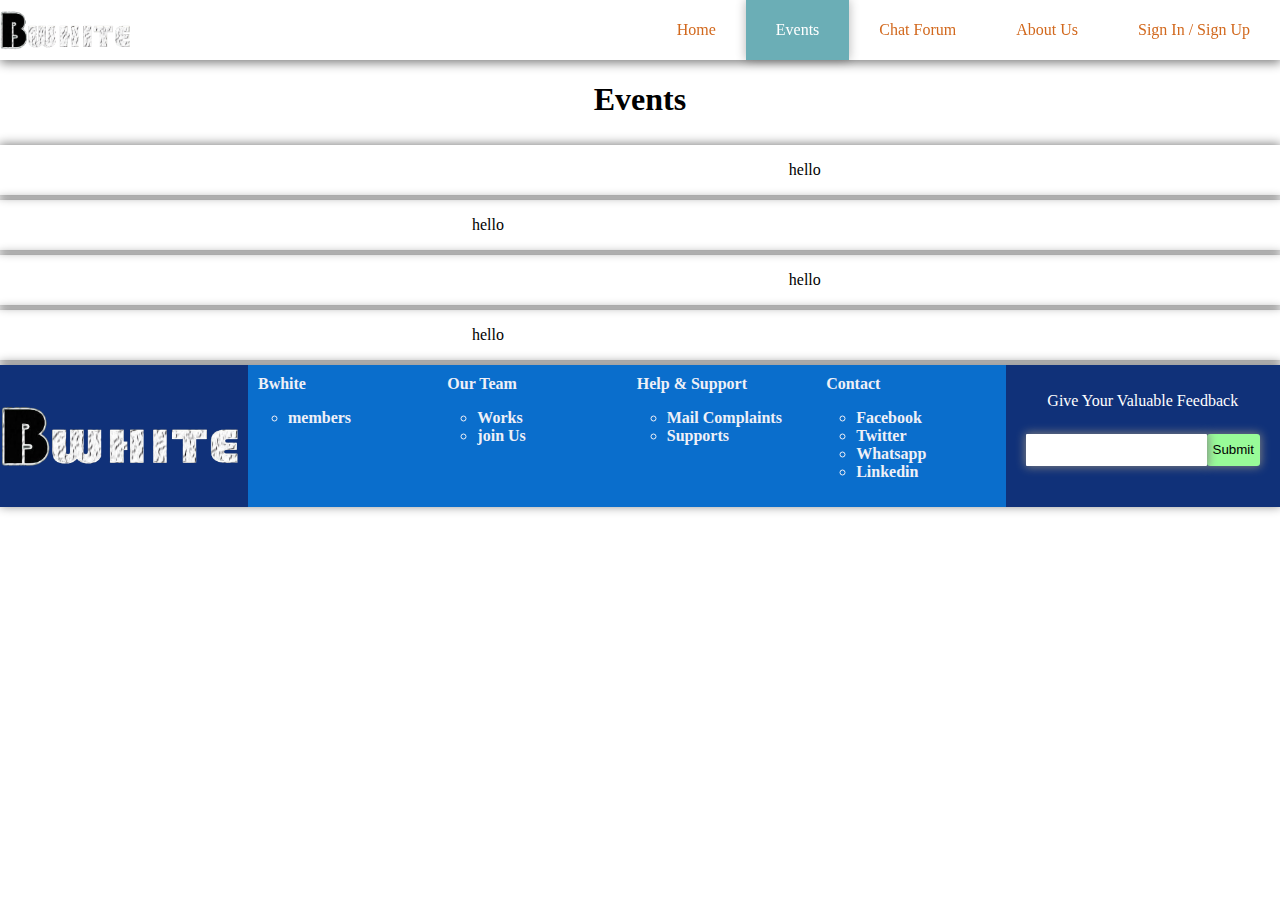
<file: bwhite/about.html>
<!DOCTYPE html>
<html>
	<head>
		<title>Bwhite</title>
		<link rel='stylesheet' type='text/css' href='style/style.css'></link>
		<script src='script/cdn/jquery-3.2.1.min.js'></script>
		<script src='script/slider-script.js'></script>
		<link rel='stylesheet' type='text/css' href='style/slider-style.css'></link>
		<link rel='stylesheet' type='text/css' href='style/btn-style.css'></link>
		<meta name='viewport' content='device-width-scale:1'>
	</head>
	<body>
		<span id='header'>
			<div id="navbar"><img src='image/logo.png'></img><span class="content"><div class='nav-collapse'><svg class='but'><rect y="0" color="black" width="20" height="4" rx="4" ry="5"></rect><rect y="7" color="black" width="20" height="4" rx="4" ry="5"></rect><rect y='14' color="black" width="20" height="4" rx="4" ry="5"></rect></svg><span id="content1"><svg class='close'><rect  x="3" y="0" color="grey" width="20" height="4" rx="0" ry="0" style="transform: rotateZ(45deg);"></rect><rect x="-11" y='12' color="grey" width="20" height="4" rx="0" ry="0" style="transform: rotateZ(315deg);"></rect></svg><a>Home</a><br><a class='active'>Events</a><br><a>Chat Forum</a><br><a>About Us</a><br><a>Sign In / Sign Up</a></span></div><a>Sign In / Sign Up</a><a>About Us</a><a>Chat Forum</a><a class='active'>Events</a><a>Home</a></span>
			</div>
		</span>
	<h1 id='head-text'> Events</h1>
	<div id='contain'>
		<div class='tab'>
			<span></span>
			<p>hello</p>
		</div>
		<div class='tab'>
			<span></span>
			<p>hello</p>
		</div>
		<div class='tab'>
			<span></span>
			<p>hello</p>
		</div>
		<div class='tab'>
			<span></span>
			<p>hello</p>
		</div>
	</div>
		<div class='footer'>
				<form style='flex:1;'>
						<span>Give Your Valuable Feedback</span>
						<div><input/><button type='submit'>Submit</button></div>
						<div></div>
					</form>
			<div>
				<span>Bwhite<ul><li>members</li></ul></span>
				<span>Our Team<ul><li>Works</li><li>join Us</li></ul></span>
				<span>Help & Support<ul><li>Mail Complaints</li><li>Supports</li></ul></span>
				<span>Contact<ul><li>Facebook</li><li>Twitter</li><li>Whatsapp</li><li>Linkedin</li></ul></span>
			</div>
			<img src='image/logo.png' style='flex:1; width:auto;height:4em;'></img> 
		</div>
	</body>
</html>
</file>
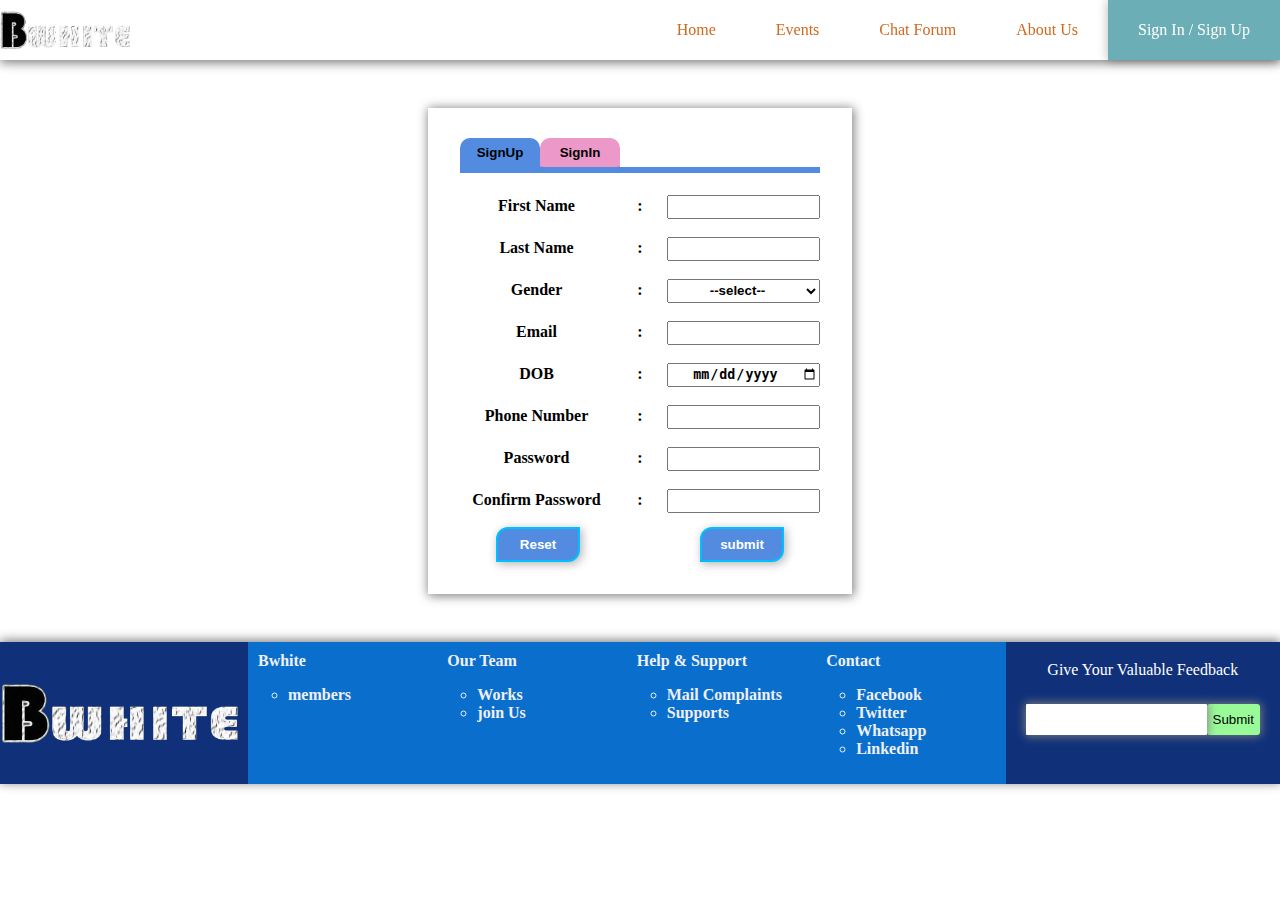
<file: bwhite/sign.html>
<html>
<head>
<script src='script/cdn/jquery-3.2.1.min.js'></script>
<link rel='stylesheet' type='text/css' href='style/sign.css'></link>
<link rel='stylesheet' type='text/css' href='style/style.css'></link>
</head>
<body>
		<span id='header'>
				<div id="navbar"><img src='image/logo.png'></img><span class="content"><div class='nav-collapse'><svg class='but'><rect y="0" color="black" width="20" height="4" rx="4" ry="5"></rect><rect y="7" color="black" width="20" height="4" rx="4" ry="5"></rect><rect y='14' color="black" width="20" height="4" rx="4" ry="5"></rect></svg><span id="content1"><svg class='close'><rect  x="3" y="0" color="grey" width="20" height="4" rx="0" ry="0" style="transform: rotateZ(45deg);"></rect><rect x="-11" y='12' color="grey" width="20" height="4" rx="0" ry="0" style="transform: rotateZ(315deg);"></rect></svg><a>Home</a><br><a>Events</a><br><a>Chat Forum</a><br><a>About Us</a><br><a class='active'>Sign In / Sign Up</a></span></div><a class='active'>Sign In / Sign Up</a><a>About Us</a><a>Chat Forum</a><a>Events</a><a>Home</a></span>
				</div>
			</span>
<div id='form'>
	<div id='form-head'><button class='form-btn form-active'>SignUp</button><button class='form-btn'>SignIn</button></div>
	<hr>
	<div id='row'><p>First Name</p><p>:</p><input type='text'/></div>
	<div id='row'><p>Last Name</p><p>:</p><input type='text' /></div>
	<div id='row'><p>Gender</p><p>:</p><select><option>--select--</option><option>Male</option><option>Female</option><option>Other</option></select></div>
	<div id='row'><p>Email</p><p>:</p><input type='text' /></div>
	<div id='row'><p>DOB</p><p>:</p><input type='date' /></div>
	<div id='row'><p>Phone Number</p><p>:</p><input type='number' /></div>
	<div id='row'><p>Password</p><p>:</p><input type='password' /></div>
	<div id='row'><p>Confirm Password</p><p>:</p><input type='password' /></div>
	<div id='form-button'><button class='btn btn-round btn-blue'>Reset</button><span></span><span></span><button class='btn btn-round btn-blue'>submit</button></div>
</div>
<div class='footer'>
		<form style='flex:1;'>
				<span>Give Your Valuable Feedback</span>
				<div><input/><button type='submit'>Submit</button></div>
				<div></div>
			</form>
	<div>
		<span>Bwhite<ul><li>members</li></ul></span>
		<span>Our Team<ul><li>Works</li><li>join Us</li></ul></span>
		<span>Help & Support<ul><li>Mail Complaints</li><li>Supports</li></ul></span>
		<span>Contact<ul><li>Facebook</li><li>Twitter</li><li>Whatsapp</li><li>Linkedin</li></ul></span>
	</div>
	<img src='image/logo.png' style='flex:1; width:auto;height:4em;'></img> 
</div>
</body>
</html>
</file>
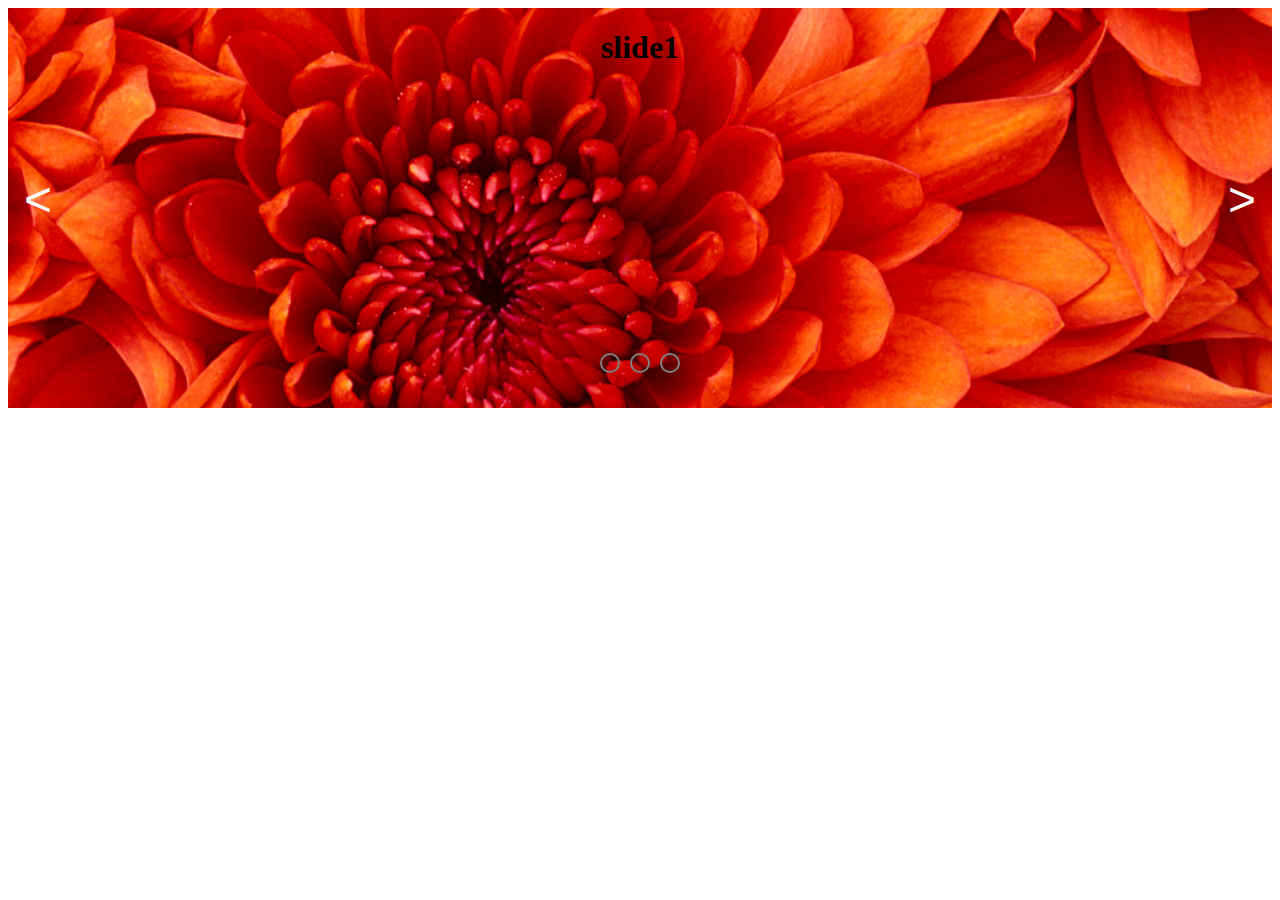
<file: bwhite/utils/slider.html>
<!DOCTYPE html>
<html>
	<head>
	<script src='jquery-3.2.1.min.js'></script>
	<script src='slider-script.js'></script>
	<link rel='stylesheet' type='text/css' href='slider-style.css'></link>
	</head>
	<body>
		
<div id="slider">
<h1 style='flex:1;max-height:0px;'>header</h1>
<div ><button id='prev'><</button><span></span><button id='next'>></button></div>
<span id='slider-tab'><button class="slider-image" imag='1.jpg' heading='slide1'></button><button class="slider-image" imag='2.jpg' heading='slide2'></button><button class="slider-image" imag='3.jpg' heading='slide3'></button></span>
</div>
	</body>
</html>
</file>
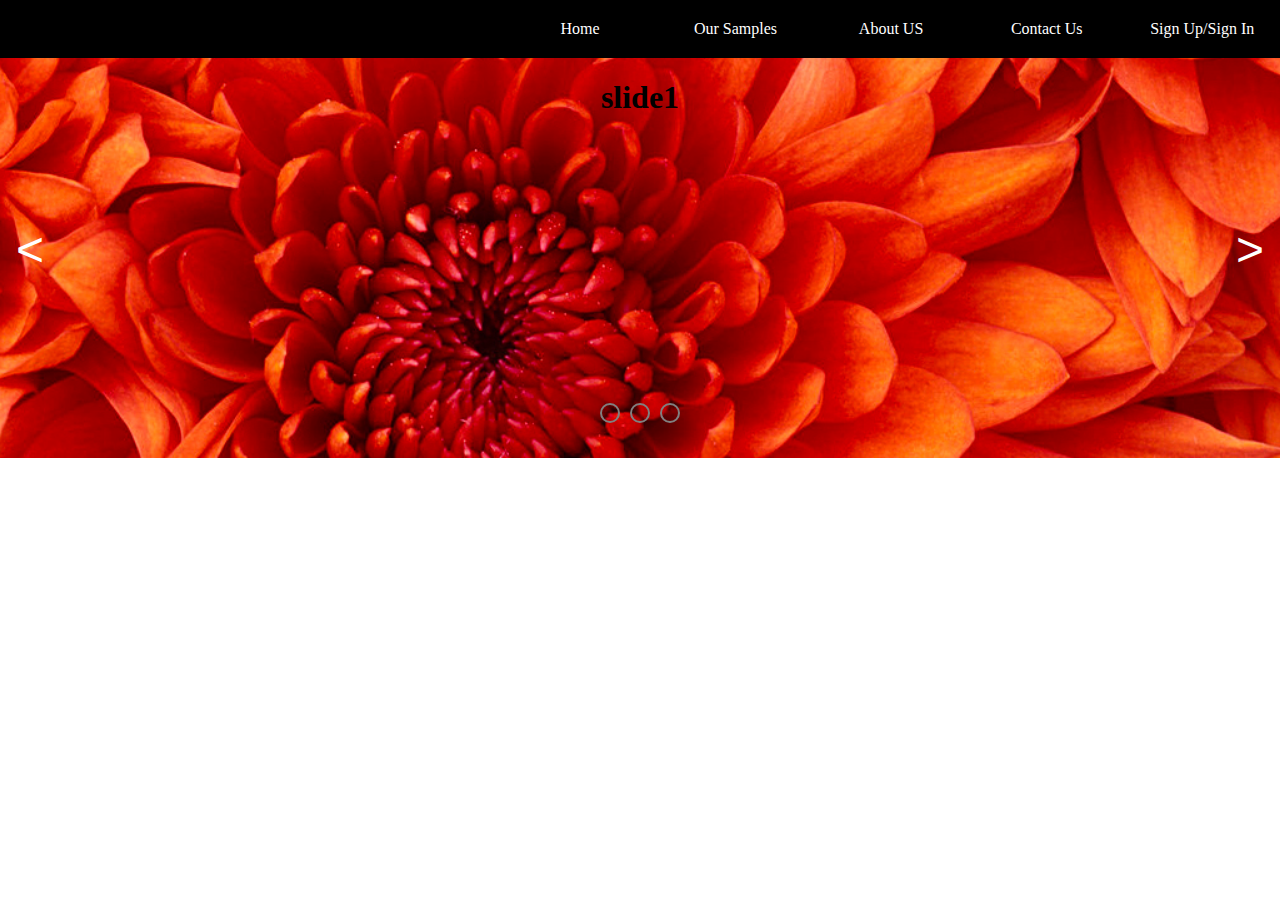
<file: bwhite/utils/temp.html>
<!DOCTYPE html>
<html>
	<head>
	<script src='jquery-3.2.1.min.js'>
	</script>
	<style>
	body{
	margin:0px 0px;}
	#navbar{
		display:flex;
		flex-direction:row-reverse;
		flex-wrap:wrap;
		background-color:black;
		margin:0px;
		padding:0px;
	}
	#navbar>li:not(#spacer){
	flex:1;
	list-style-type:none;
		color:white;
		padding:20px;
		text-align:center;
		height:content;
	}
	#spacer{
	flex:3!important;
	}
	.drp-btn:hover .drp-cnt{
		display:flex;
		flex-direction:column;
	}
	.drp-cnt{
		min-width:140px;
		z-index:1;
		min-height:40px;
		background-color:white;
		color:black;
		box-shadow:1px 1px 10px 1px ;
		position:absolute;
		display:none;
	}
	.drp-cnt>*:hover{
			background-color:skyblue;
		color:white;
		cursor:pointer;
	}
	.drp-btn{
	display:inline-table;
	position:relative;
	}.drp-cnt>*{
		padding:7px 16px;
		
	}
	#slider{
	background-image:url("1.jpg");
	background-size:cover;
		background-position:center;
		background-repeat:no-repeat;
    min-width: 100%;
    min-height: 400px;
	display:flex;
	flex-direction:column;
	align-items:center;
	}
	#slider>div{
	flex:8;
	display:flex;
	flex-direction:row;
	align-items:center;
	width:100%;
	}
	#slider>div>span{
	flex:6;}
	#slider>div>button{
	flex:1;
	max-width:60px;
	max-height:60px;
	min-height:40px;
	min-width:30px;
	font-size:3em;
	background-color:transparent;
	border:none;
	color:white;
	outline:0px;
	}
	#slider>span>button{
	width:1.5em;
	height:1.5em;
	border-radius:50%;
	border:2px solid grey;
	background-color:transparent;
	outline:0px;
	margin:5px;
	}
	#slider>span{
	flex:1;
	}
	</style>
	</head>
	<body>
		<ul id='navbar'>
			<li class='drp-btn'>Sign Up/Sign In<div class='drp-cnt'>
				<span>As Client</span>
				<span>As Member</span>
			</div></li>
			<li>Contact Us</li>
			<li>About US</li>
			<li>Our Samples</li>
			<li>Home</li>
			<li id='spacer' ></li>
			<li><img></img></li>
		</ul>
<div id="slider">
<h1 style='flex:1;max-height:0px;'>header</h1>
<div ><button id='prev'><</button><span></span><button id='next'>></button></div>
<span id='slider-tab'><button class="slider-image" imag='1.jpg' heading='slide1'></button><button class="slider-image" imag='2.jpg' heading='slide2'></button><button class="slider-image" imag='3.jpg' heading='slide3'></button></span>
</div>
<script>
$(document).ready(function(){
var time=setTimeout("$('#slider-tab>button:first').click();",10);
$('#slider-tab>button').click(function(){
	window.clearTimeout(time);
	$('.slider-image').removeClass('active');
	$(this).addClass('active');
	$('#slider>h1').text($(this).attr('heading'));
	$('#slider').css({'background-image':'url("'+$(this).attr('imag')+'")'});
	time=setTimeout("$('#next').click();",2000);
});
	$('#next').click(function(){
	tag=$('.active').next();
		if($('.active').attr('class') == $('#slider-tab>button:last').attr('class')){
			tag=$('#slider-tab>button:first');
		}
		$(tag).click();
	});
	$('#prev').click(function(){
	tag=$('.active').prev();
		if($('.active').attr('class') == $('#slider-tab>button:first').attr('class')){
			tag=$('#slider-tab>button:last');
		}
		$(tag).click();
	});
});
</script>
	</body>
</html>
</file>
<file: bwhite/style/style.css>
#slider{
    min-height:30em;
    transition: background-image 2s ease 0s;
}
#grid>.tab{
    display:flex;
    flex-direction:column;
    align-items:center;
    box-shadow: 0px 0px 10px 1px grey;
    }
    #contain{
        width:100%;
        height:max-content;
    }
    #contain>*:nth-child(even){
        width:100%;
        display:flex;
        flex-direction:row-reverse;
        align-items:center;
        box-shadow: 0px 0px 10px 1px grey;
        margin:5px 0px;
    }  
    #contain>*:nth-child(odd){
        width:100%;
        display:flex;
        flex-direction:row;
        align-items:center;
        box-shadow: 0px 0px 10px 1px grey;
        margin:5px 0px;
    }    
    #content1{
        display:none;
        background-color:white;
        flex-direction:column;
        align-items:center;
        position:absolute;
        box-shadow: 0px 0px 10px 1px rgb(209, 200, 200);
        top:0;
        right:0;
        padding-bottom:20px;
    }
    #grid>.tab>p{
    height:75%;
    text-align:center;
    !margin-left:1%
    }
    #grid>.tab>span{
    height:25%;
    width:85%;
    }
    *:not(#grid)>.tab>p{
        width:75%;
        text-align:center;
        margin-left:1%
    }
     *:not(#grid)>.tab>span{
        width:25%;
        height:100%;
    }
    .tab>span>img{
    width:100%;
    height:auto;
    }
    #navbar>img{width:130px;height:40px;}
    .content>*{padding:21px 30px;user-select:none;}
    .but{
    display:inline-table;
    position:relative;}
    .nav-collapse{
    display:none;
    }
    
    .content{
    color:chocolate;
        flex-direction:row-reverse;
        align-items:center;}
    #navbar{
        flex-direction:row;
        align-items:center;
        position:fixed;
        display:table;
        background-color: rgba(255,255,255,1);
        box-shadow: 0px 2px 10px 0.5px grey;
        transition:display 20s ease;
    }
    #navbar,.content,#header{
        display:flex;
        height:60px;
        width:100%;
        z-index:1;
    }
    #content1>*{
    padding:20px;
    }
    body{
        margin:0px;
        display:flex;
        flex-direction:column;
        align-items:center;
    }
    #navbar>.content>a:hover:not(.active),#content1>a:hover:not(.active){
        color:white;
        background:linear-gradient(30deg,rgb(82, 139, 224),rgb(218, 49, 147));
        box-shadow: 0px 0px 10px 0.3px rgba(10,10,10,0.3);
        z-index:1;
        }  
    #content1>a{
    user-select:none;
    text-align:center;
        width:80%;
    }	
    .active{
        color:white;
        background:rgba(9, 120, 134,0.6);
        box-shadow: 0px 0px 10px 0.3px rgba(10,10,10,0.3);
    }  
    .footer{
        width:100%;
        flex-wrap:wrap;
        background-color: rgb(16, 49, 121);
        box-shadow: 0px -2px 10px 0.5px grey;
        display:flex;
        flex-direction: row;
        flex-flow:row-reverse;
        align-items: center;
    }
    .footer>div{
        flex:4;
        display:flex;
        flex-wrap:wrap;
        flex-direction:row;
        float:left; 
        width:inherit;
        height:100%;
        justify-items: center;
    }
    .footer>div>span{ 
        background-color: rgb(10, 110, 204);
        color:rgb(239, 240, 247);
        font-weight:800;
        !box-shadow:0px 1px 5px 0.1px rgba(10,10,10,0.3); 
        text-align:left;
        display:block;
        padding:10px 10px;
        padding-right:30px;
        width:fit-content;
    }
    .footer>div>span>ul{
        margin-left:10px;
        padding:0px 20px;
        padding-right: 0px;
        width:100%;
        list-style-type: circle;
    }.footer>form{
        padding:0px 20px;
        display:flex;
        min-height:88px;
        flex-direction: column;
        align-items: center;
        justify-content: center;
    }
    .footer>form>div{
        display:flex;
        flex-direction: row;
    }
    .footer>form>div>input{
        border-radius:1px;
        flex:2;
        !padding:5px 0px;
        text-align:center;
        border-color: paleturquoise;
        outline: none;
        border:none;
        box-shadow:0px 0px 10px 1px grey;
        z-index:1;
    }
    .footer>form>div>button{
        border-radius:3px;
        border:none;
        flex:1;
        !padding:5px;
        background-color: palegreen;
        border-color: paleturquoise;
        outline: none;
        float:right;
        box-shadow:0px 0px 10px 1px grey;
    }
    .footer>form>span{
        padding-bottom:10px;
        text-align:center;
        color:white;
        flex:span 1;
        border-radius:5px;
        width:100%;
        border-color: paleturquoise;
        outline: none;
    }
    .footer>div>*,.footer>form>*{
        flex:1;
    }
    .footer>img{
        padding-right:10px;
    }
	@media screen and (min-width:866px){
	#grid>.tab{
    		grid-column-end:span 4;
	}
	}
    @media screen and (max-width:865px){
       
        .footer{
            flex-direction: column;
            flex-flow:column-reverse;
        }
        .footer>*{flex:1;}
        .nav-collapse:active>#content1 , #content1:hover {
        display:flex;
        }
        .tab{
        grid-column-end:span 6;
        }
        .nav-collapse{
        display:inline-block;
        }
        .but{
        
        width:21px;
        max-height:21px;
        height:21px;
        
        }
        #content1:hover>.close:active{
        display:none;
        }
        .close{
        
        width:90%;
        max-height:21px;
        height:21px;
        
        }
        #navbar>.content>a{
        display:none;
        }
        #slider{
            min-height:20em;
        }
    }
    @media screen and (max-width:576px){
        #grid{
            min-width:100%;
        }
        .tab{
            grid-column-end:span 12;
            
            }
            #slider{
                min-height:15em;
            }
            #grid{
                grid-column-gap: 0px;
            }
        }
    #grid{
        display:grid;
        grid-gap:5px;
        width:80%;
        grid-template-columns: auto auto auto auto auto auto auto auto auto auto auto auto;
    }
    #head-text{
        text-align:center;
        grid-column-end:span 12;
    }
    #image{
        background-image: url("../src/1.jpg");
        min-width:100%;
        min-height:400px;
        background-position: center;
        background-repeat: no-repeat;
        background-size: cover;
        !opacity:0.6;
        display:flex;
        flex-direction:column;
        align-items: center;
    }
    #image>*{
        flex:1;
        color:white;
        text-align:center;
    }
    #image>button{
        width:8.5em;
        max-height:1em;
    }
    #image>button:hover::after{
        content:">>";
        animation: slide 1s ease-in-out 0s infinite;
    }
    #features{
        background-color: rgba(10,10,10,0.3);
        width:100%;
    }
    /*dropbox */
    .drp-btn:hover .drp-cnt{
		display:flex;
		flex-direction:column;
	}
	.drp-cnt{
		min-width:140px;
		z-index:1;
		min-height:40px;
		background-color:white;
		color:black;
		!box-shadow:1px 1px 10px 1px ;
		position:absolute;
        display:none;
        left:0;
        top:100%;
        width:50%;
	}
	.drp-cnt>*:hover{
			background-color:skyblue;
		color:white;
		cursor:pointer;
	}
	.drp-btn{
	display:inline-table;
	position:relative;
	}.drp-cnt>*{
		padding:7px 16px;
		
    }
    @keyframes slide{
        0%{
            position: absolute;
            content:'>>';
            transform: translate(20%,0%);
        }
        100%{
            position: absolute;
            content:'>>';
            transform: translate(40%,0%);
        }
    }
</file>
<file: bwhite/style/slider-style.css>
#slider{
		width:100%;
	background-size:cover;
		background-position:center;
		background-repeat:no-repeat;
    min-width: 100%;
	display:flex;
	flex-direction:column;
	align-items:center;
	}
	#slider>div{
	flex:8;
	display:flex;
	flex-direction:row;
	align-items:center;
	width:100%;
	}
	#slider>div>span{
	flex:6;}
	#slider>div>button{
	flex:1;
	height:40vh;
	min-width:30px;
	font-size:3em;
	background-color:transparent;
	border:none;
	color:white;
	outline:0px;
	}
	#slider>span>button{
	width:1.5em;
	height:1.5em;
	border-radius:50%;
	border:2px solid grey;
	background-color:transparent;
	outline:0px;
	margin:5px;
	}
	#slider .active{
		background-color: rgb(10, 76, 129);
		border-color: skyblue;
		border-width:1.5px;
	}
	#slider>span{
	flex:1;
	}
	#sponser-slider{
		width:100%;
		display:flex;
		flex-direction:row;
		align-items:center;
		height:15vw;
		margin-bottom:60px;
	}

		#sponser-slider>img{
			max-height:100%;
			transform:scale(0.5,1);
			flex:1;
			z-index:0;
		}
</file>
<file: bwhite/style/btn-style.css>
.btn{
	min-height:40px!important;
	min-width:40px!important;
	padding:10px 20px;
	font-weight:600;
	margin:2px;
	box-shadow:2px 2px 10px 0.3px rgba(10,10,10,0.3);
	outline-color:transparent;
}
.btn:hover{
	box-shadow:5px 5px 10px 2px rgba(10,10,10,0.5);
}
.btn-default{
	border:2px solid brown;
	border-radius:2px;
}
.btn-round{
	border:2px solid brown;
	border-radius:12px;
}
.btn-tlbr{
	border:2px solid brown;
	border-radius:12px;
	border-top-left-radius:0px;
	border-bottom-right-radius:0px;
}
.btn-trbl{
	border:2px solid brown;
	border-radius:12px;
	border-top-right-radius:0px;
	border-bottom-left-radius:0px;
}
.btn-blue:hover{
	background:linear-gradient(90deg,rgba(9, 120, 134,0.6) 1%,skyblue);
	transition:all 2s linear;
}
.btn-blue{
	color:white;
	background:linear-gradient(90deg,rgba(9, 120, 134,0.6) 100%,skyblue);
	!background-color:rgba(9, 120, 134,0.6);
	border-color:deepskyblue;
	transition:all 3s ease;
}
.btn-red{
	background-color:crimson;
	border-color:crimson;
	color:white;
}
.btn-green{
	background-color:rgba(50,190,150,1);
	border-color:darkseagreen;
	color:white;
}
.btn-brown{
	background-color:rgba(155,13,16,0.8);
	border-color:brown;
	color:white;
}
.btn-orange{
	background-color:darkorange;
	border-color:orange;
	color:white;
}
.btn-violet{
	background-color:rgba(15,130,155,1);
	border-color:skyblue;
	color:white;
}
.btn-black{
	background-color:rgba(15,13,16,0.8);
	border-color:grey;
	color:white;
}
</file>
<file: bwhite/style/sign.css>
html{
--btnclr:rgb(82, 139, 224);
--alter:rgb(218, 49, 147);
}
#form{
margin:3em auto;
!min-width:360px;
width:22.5em;
display:flex;
flex-direction:column;
align-items:center;
box-shadow:1px 1px 10px 1px grey;
padding:2em;
}#row{
padding-bottom:10px;
width:100%;
flex:1;
max-height:2em;
display:flex;
flex-direction:row;
align-items:baseline;
}
select>*{
color:black;
font-weight:550;
text-align:center;
}
#row>*:not(:nth-child(2)){
color:black;
font-weight:550;
width:42.5%;
height:1.8em;
text-align:center;
}#row>*:nth-child(2){
color:black;
font-weight:550;
width:15%;
text-align:center;
}
#form-button {
	flex:1;
	margin-top:10px;
	width:80%;
	align-items:center;
	display:flex;
	flex-direction:row;
	}
#form-head{
	width:100%;
	margin-top:-0.1em;
	flex:1;
	display:flex;
	flex-direction:row;
	align-items:flex-start;
	}
hr{
	width:100%;
	margin-top:-0.38em;
	border-width:0px;
	min-height:6px;
	background-color:var(--btnclr);
}	
#form-head>*{
color:black;
font-weight:600;
padding:7px 14px;
border-radius:10px 10px 7px 7px;
border-width:0px;
width:6em;
outline-width:0px;
border-bottom:6px solid var(--btnclr);
z-index:0;
}
#form-head>*:not(.form-active){
	background-color: rgba(218, 49, 147,0.5);
}
#form-button>*{
flex:1;
}
#form-button>button:hover{
	background:linear-gradient(30deg,rgb(82, 139, 224),rgb(218, 49, 147));
	}
.form-btn:not(.form-active):hover{
	border-color: rgb(120,150, 255)!important;
}
.btn-blue{
	color:white;
	background:var(--btnclr);
	border-color:deepskyblue;
	transition:all 2s ease;
	
}
.btn-round{
	border-width:2px;
	border-style:solid;
	border-radius:12px 0px 12px 0px;
}
.btn{
	min-height:35px!important;
	min-width:40px!important;
	padding:5px 10px;
	font-weight:550;
	box-shadow:2px 2px 10px 0.3px rgba(10,10,10,0.3);
	outline-color:transparent;
}
.btn:hover{
	animation:ss 2s ease;
	transition:all 2s ease;
	box-shadow:2px 2px 10px 2px rgba(10,10,10,0.3);
}
.form-btn:not(.active){
z-index:1;
order:1;
}
.form-active{
	order:2;
z-index:5;
background-color:var(--btnclr);
}
</file>
<file: bwhite/utils/slider-style.css>
#slider{
	background-image:url("1.jpg");
	background-size:cover;
		background-position:center;
		background-repeat:no-repeat;
    min-width: 100%;
    min-height: 400px;
	display:flex;
	flex-direction:column;
	align-items:center;
	}
	#slider>div{
	flex:8;
	display:flex;
	flex-direction:row;
	align-items:center;
	width:100%;
	}
	#slider>div>span{
	flex:6;}
	#slider>div>button{
	flex:1;
	max-width:60px;
	max-height:60px;
	min-height:40px;
	min-width:30px;
	font-size:3em;
	background-color:transparent;
	border:none;
	color:white;
	outline:0px;
	}
	#slider>span>button{
	width:1.5em;
	height:1.5em;
	border-radius:50%;
	border:2px solid grey;
	background-color:transparent;
	outline:0px;
	margin:5px;
	}
	#slider>span{
	flex:1;
	}
</file>
